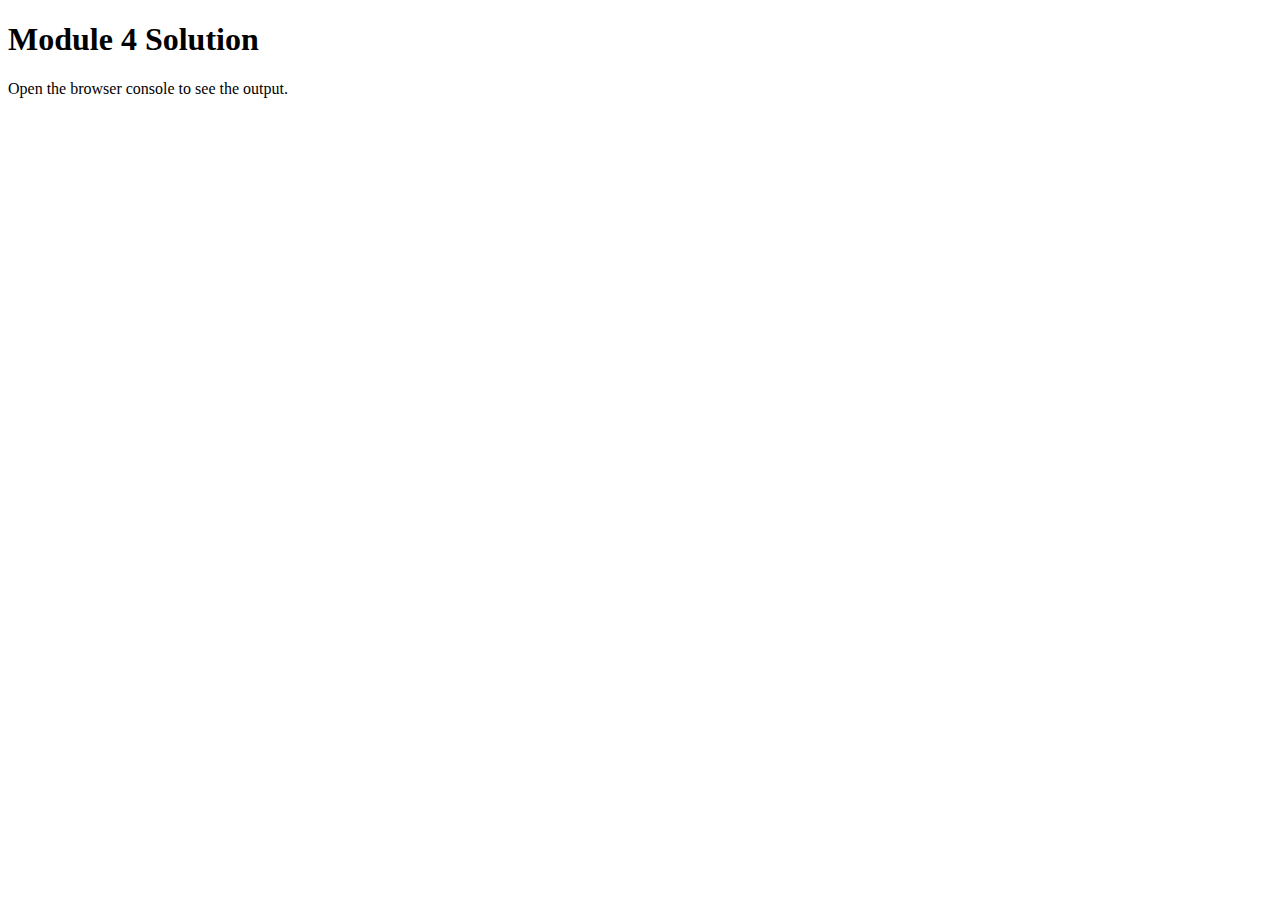
<file: module4-solution/index.html>
<!DOCTYPE html>
<html>
<head>
  <meta charset="utf-8">
  <title>Module 4 Solution</title>

  <!-- مكتبات أولاً -->
  <script src="speakHello.js"></script>
  <script src="speakGoodBye.js"></script>

  <!-- بيانات الأسماء -->
  <script src="names.js"></script>

  <!-- الملف الرئيسي الذي يطبع -->
  <script src="script.js"></script>
</head>
<body>
  <h1>Module 4 Solution</h1>
  <p>Open the browser console to see the output.</p>
</body>
</html>
</file>
